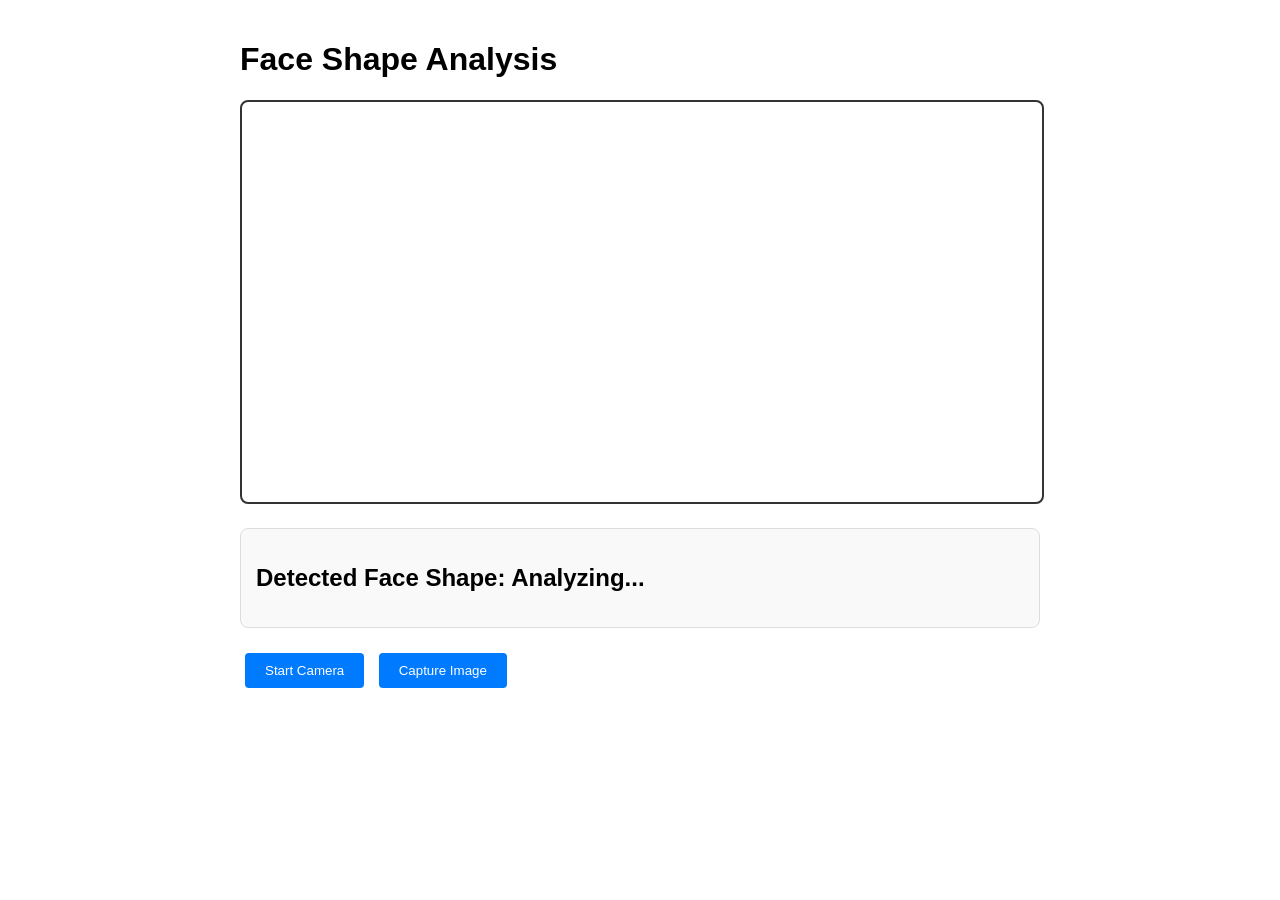
<file: faceshapev2/templates/index.html>
<!DOCTYPE html>
<html lang="en">
<head>
    <meta charset="UTF-8">
    <meta name="viewport" content="width=device-width, initial-scale=1.0">
    <title>Face Shape Analysis</title>
    <style>
        body {
            font-family: Arial, sans-serif;
            margin: 0;
            padding: 20px;
            display: flex;
            flex-direction: column;
            align-items: center;
        }
        
        .container {
            max-width: 800px;
            width: 100%;
        }
        
        .video-container {
            position: relative;
            margin: 20px 0;
        }
        
        #videoElement {
            width: 100%;
            border: 2px solid #333;
            border-radius: 8px;
        }
        
        .results {
            margin-top: 20px;
            padding: 15px;
            border: 1px solid #ddd;
            border-radius: 8px;
            background-color: #f9f9f9;
        }
        
        .shape-info {
            margin-top: 10px;
        }
        
        .controls {
            margin-top: 20px;
        }
        
        button {
            padding: 10px 20px;
            margin: 5px;
            border: none;
            border-radius: 4px;
            background-color: #007bff;
            color: white;
            cursor: pointer;
        }
        
        button:hover {
            background-color: #0056b3;
        }
    </style>
</head>
<body>
    <div class="container">
        <h1>Face Shape Analysis</h1>
        
        <div class="video-container">
            <video id="videoElement" autoplay playsinline></video>
        </div>
        
        <div class="results">
            <h2>Detected Face Shape: <span id="faceShapeResult">Analyzing...</span></h2>
            <div class="shape-info" id="shapeDescription"></div>
        </div>
        
        <div class="controls">
            <button id="startButton">Start Camera</button>
            <button id="captureButton">Capture Image</button>
        </div>
    </div>

    <script>
        const video = document.getElementById('videoElement');
        const startButton = document.getElementById('startButton');
        const captureButton = document.getElementById('captureButton');
        const faceShapeResult = document.getElementById('faceShapeResult');
        const shapeDescription = document.getElementById('shapeDescription');
        
        startButton.addEventListener('click', async () => {
            try {
                const stream = await navigator.mediaDevices.getUserMedia({ video: true });
                video.srcObject = stream;
            } catch (err) {
                console.error('Error accessing camera:', err);
            }
        });
        
        // Note: The actual face shape detection would be handled by
        // the Python backend, with results being displayed here
        // This is just the frontend interface
    </script>
</body>
</html>
</file>
